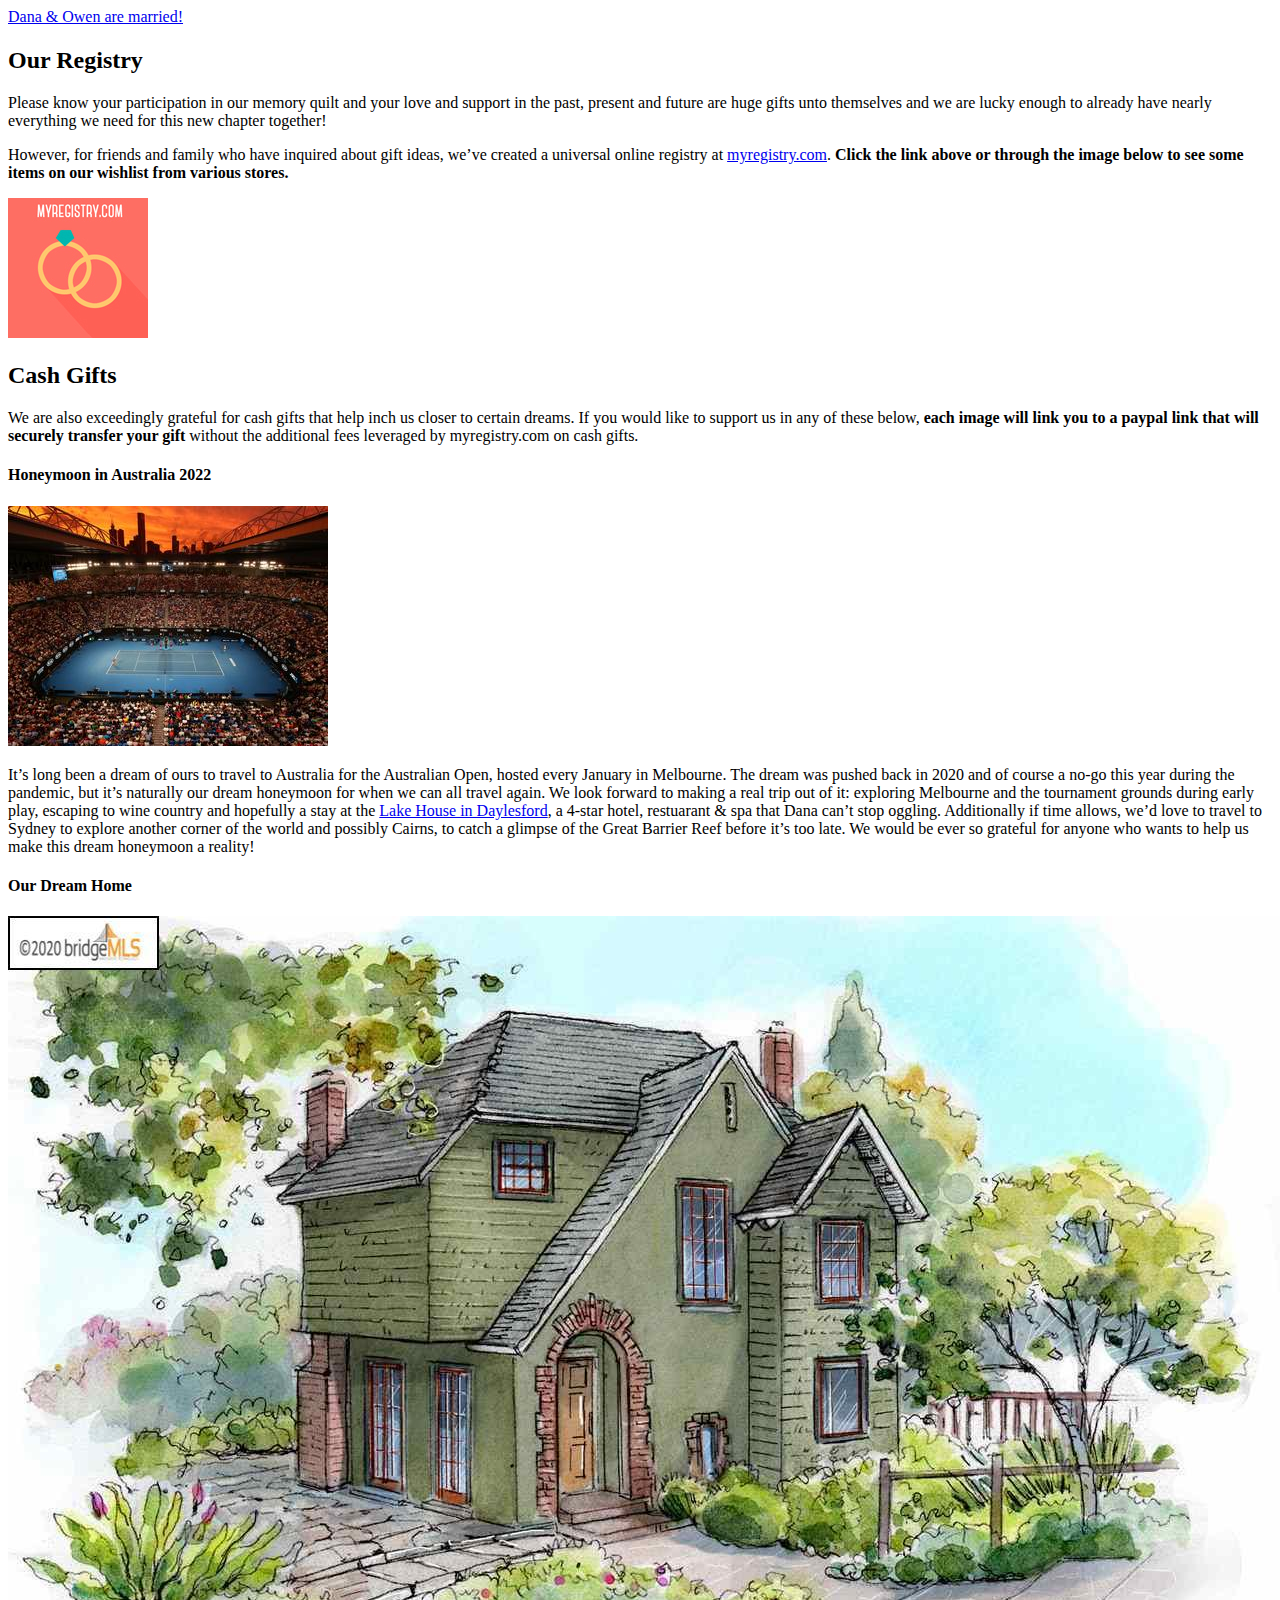
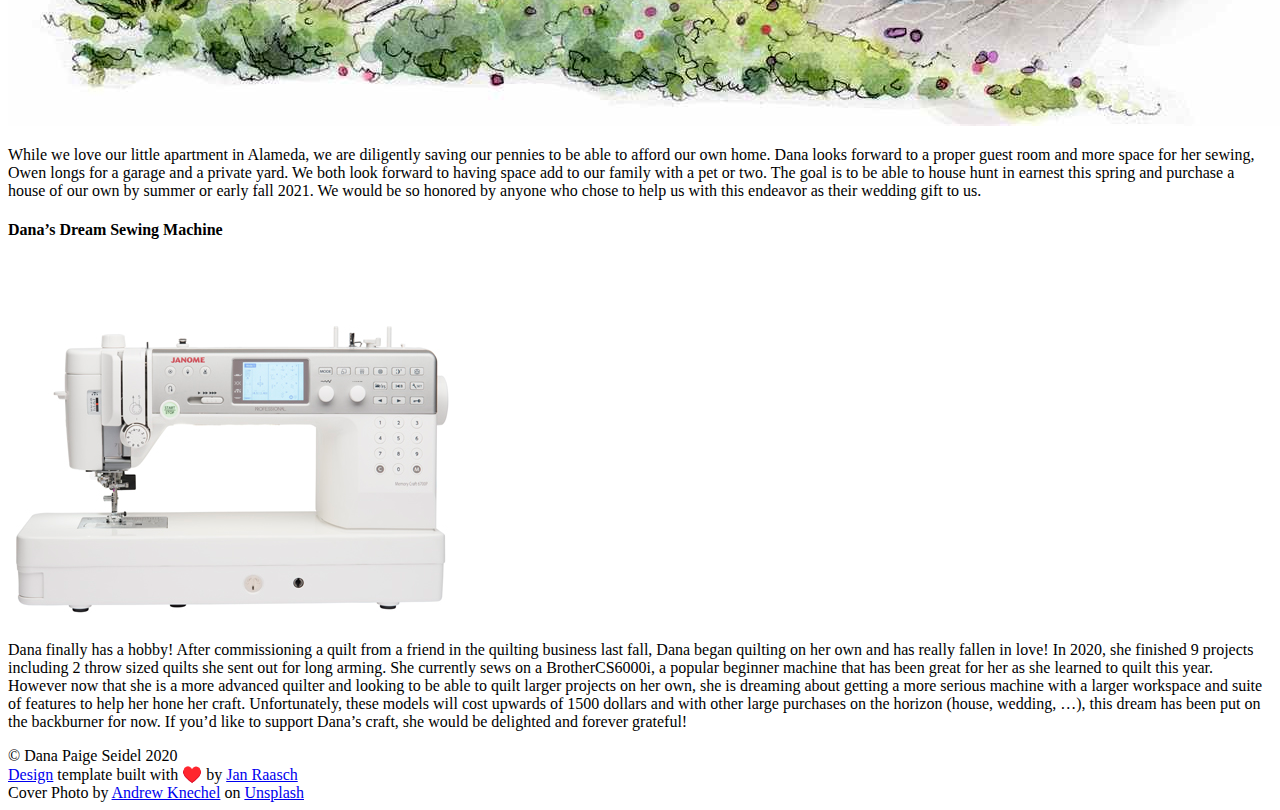
<file: gifts/index.html>
<!DOCTYPE html>
<html><meta http-equiv="Content-Type" content="text/html" charset="UTF-8" />
<meta http-equiv="X-UA-Compatible" content="IE=edge,chrome=1" />

<title>Dana &amp; Owen are married!</title>


  <link rel="shortcut icon" href="https://www.danaandowen.com/images/favicon.png" type="image/png"
/>


  <meta name="description" content="Our wedding website!"
/>

  <meta name="keywords" content="wedding, dana, owen, seidel, warner, married, alameda"
/>
<meta name="referrer" content="no-referrer-when-downgrade" />

<meta name="HandheldFriendly" content="True" />
<meta name="MobileOptimized" content="320" />
<meta name="viewport" content="width=device-width, initial-scale=1.0" />

<link rel="stylesheet" href="https://www.danaandowen.com/css/screen.css" />
<link
  href="https://fonts.googleapis.com/css?family=Open+Sans+Condensed:300,300italic,700"
  rel="stylesheet"
  type="text/css"
/>
<link
  href="https://fonts.googleapis.com/css?family=Oswald:400,300,700|Open+Sans:300italic,400italic,600italic,700italic,800italic,400,300,600,700,800|Roboto+Slab:400,100,300,700"
  rel="stylesheet"
  type="text/css"
/>
<link
  rel="stylesheet"
  href="https://www.danaandowen.com/font-awesome/css/font-awesome.min.css"
/>

<meta property="og:title" content="" />
<meta property="og:description" content="Our Registry Please know your participation in our memory quilt and your love and support in the past, present and future are huge gifts unto themselves and we are lucky enough to already have nearly everything we need for this new chapter together!
However, for friends and family who have inquired about gift ideas, we’ve created a universal online registry at myregistry.com. Click the link above or through the image below to see some items on our wishlist from various stores." />
<meta property="og:type" content="article" />
<meta property="og:url" content="https://www.danaandowen.com/gifts/" />
<meta property="og:site_name" content="Dana and Owen are married" />

<meta name="twitter:card" content="summary"/>
<meta name="twitter:title" content=""/>
<meta name="twitter:description" content="Our Registry Please know your participation in our memory quilt and your love and support in the past, present and future are huge gifts unto themselves and we are lucky enough to already have nearly everything we need for this new chapter together!
However, for friends and family who have inquired about gift ideas, we’ve created a universal online registry at myregistry.com. Click the link above or through the image below to see some items on our wishlist from various stores."/>

<meta itemprop="name" content="">
<meta itemprop="description" content="Our Registry Please know your participation in our memory quilt and your love and support in the past, present and future are huge gifts unto themselves and we are lucky enough to already have nearly everything we need for this new chapter together!
However, for friends and family who have inquired about gift ideas, we’ve created a universal online registry at myregistry.com. Click the link above or through the image below to see some items on our wishlist from various stores.">

<meta itemprop="wordCount" content="560">



<meta itemprop="keywords" content="" />
















<link
  rel="apple-touch-icon"
  sizes="180x180"
  href="https://www.danaandowen.com/images/apple-touch-icon.png"
/>
<link
  rel="icon"
  type="image/png"
  sizes="32x32"
  href="https://www.danaandowen.com/images/favicon-32x32.png"
/>
<link
  rel="icon"
  type="image/png"
  sizes="16x16"
  href="https://www.danaandowen.com/images/favicon-16x16.png"
/>
<body>
  <main class="content page-template page-" role="main">
    <article class="post page">
      <header class="post-header">
        <a id="blog-logo" href="/">
          Dana &amp; Owen are married!
        </a>
      </header>
      <h1 class="post-title"></h1>
      <section class="post-content">
        <h2 id="our-registry">Our Registry</h2>
<p>Please know your participation in our memory quilt and your love and support in the past,
present and future are huge gifts unto themselves and we are lucky enough to already have nearly everything we need for this new chapter together!</p>
<p>However, for friends and family who have inquired about gift ideas, we’ve created
a universal online registry at <a href="https://www.myregistry.com/wedding-registry/dana-seidel-and-owen-warner-alameda-ca/2603226">myregistry.com</a>.
<strong>Click the link above or through the image below to see some items on our wishlist from various stores.</strong></p>
<p><a href="https://www.myregistry.com/wedding-registry/dana-seidel-and-owen-warner-alameda-ca/2603226"><img src="/./gifts_files/wedding-rings.jpg" alt="" title="Click to our registry!"></a></p>
<h2 id="cash-gifts">Cash Gifts</h2>
<p>We are also exceedingly grateful for cash gifts that help inch us closer to
certain dreams. If you would like to support us in any of these below,
<strong>each image will link you to a paypal link that will securely transfer your gift</strong>
without the additional fees leveraged by myregistry.com on cash gifts.</p>
<h4 id="honeymoon-in-australia-2022">Honeymoon in Australia 2022</h4>
<p><a href="https://paypal.me/DanaSeidel?locale.x=en_US"><img src="/./gifts_files/melbourne.jpeg" alt="" title="Send us on a dream honeymoon!"></a></p>
<p>It&rsquo;s long been a dream of ours to travel to Australia for the Australian Open,
hosted every January in Melbourne. The dream was pushed back in 2020 and of course
a no-go this year during the pandemic, but it&rsquo;s naturally our dream honeymoon for
when we can all travel again. We look forward to making a real trip out of it: exploring
Melbourne and the tournament grounds during early play, escaping to wine country
and hopefully a stay at the <a href="https://lakehouse.com.au/">Lake House in Daylesford</a>,
a 4-star hotel, restuarant &amp; spa that Dana can&rsquo;t stop oggling. Additionally if time
allows, we&rsquo;d love to travel to Sydney to explore another corner of the world and possibly
Cairns, to catch a glimpse of the Great Barrier Reef before it&rsquo;s too late. We would be ever so
grateful for anyone who wants to help us make this dream honeymoon a reality!</p>
<h4 id="our-dream-home">Our Dream Home</h4>
<p><a href="https://paypal.me/DanaSeidel?locale.x=en_US"><img src="/./gifts_files/home.jpg" alt="" title="Help us buy our home!"></a></p>
<p>While we love our little apartment in Alameda, we are diligently saving our
pennies to be able to afford our own home. Dana looks forward to a proper guest room
and more space for her sewing, Owen longs for a garage and a private yard. We both
look forward to having space add to our family with a pet or two. The goal is to
be able to house hunt in earnest this spring and purchase a house of our own by
summer or early fall 2021. We would be so honored by anyone who chose to help us
with this endeavor as their wedding gift to us.</p>
<h4 id="danas-dream-sewing-machine">Dana&rsquo;s Dream Sewing Machine</h4>
<p><a href="https://paypal.me/DanaSeidel?locale.x=en_US"><img src="/./gifts_files/mc6700p-main.jpg" alt="" title="Be a part of this quilty goodness!"></a></p>
<p>Dana finally has a hobby! After commissioning a quilt from a friend in the quilting
business last fall, Dana began quilting on her own and has really fallen in love! In 2020,
she finished 9 projects including 2 throw sized quilts she sent out for long arming.
She currently sews on a BrotherCS6000i, a popular beginner machine that has been
great for her as she learned to quilt this year. However now that she is a more
advanced quilter and looking to be able to quilt larger projects on her own,
she is dreaming about getting a more serious machine with a larger workspace and
suite of features to help her hone her craft. Unfortunately, these models
will cost upwards of 1500 dollars and with other large purchases
on the horizon (house, wedding, &hellip;), this dream has been put on the backburner for now.
If you&rsquo;d like to support Dana&rsquo;s craft, she would be delighted and forever grateful!</p>

      </section>
    </article>
  </main>
<footer class="site-footer">
  <div class="inner">
    
      <section class="copyright">© Dana Paige Seidel 2020</section>


    <section></section>
    
      <section>
        
        <a href="https://github.com/janraasch/hugo-scroll/">Design</a> template
        built with ♥️ by
        <a href="https://www.janraasch.com" title="Jan Raasch">Jan Raasch</a>
      </section>
      
      
<span>Cover Photo by <a href="https://unsplash.com/@andknech?utm_source=unsplash&amp;utm_medium=referral&amp;utm_content=creditCopyText">Andrew Knechel</a> on <a href="https://unsplash.com/backgrounds/events/wedding?utm_source=unsplash&amp;utm_medium=referral&amp;utm_content=creditCopyText">Unsplash</a></span>

  </div>
</footer>

    <script
      type="text/javascript"
      src="https://code.jquery.com/jquery-1.11.3.min.js"
    ></script>

    
    <script type="text/javascript" src='https://www.danaandowen.com/js/icons.js'></script>
    <script type="text/javascript" src='https://www.danaandowen.com/js/index.js'></script>
    
</body>
</html>
</file>
